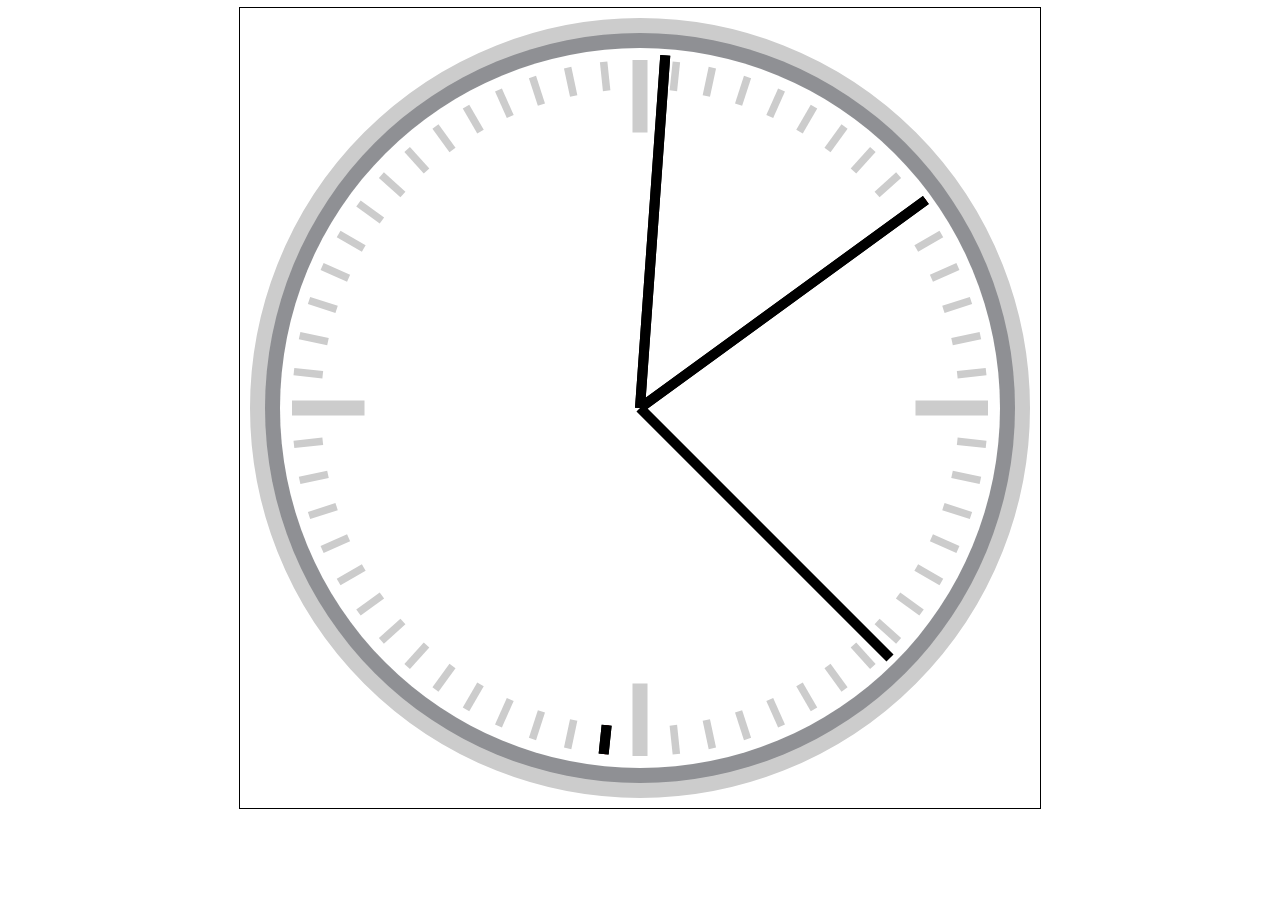
<file: ICE/ICE_2/index.html>
<!DOCTYPE html>
<html lang="en">

<head>
	<meta charset="utf-8">
	<title>Sample Canvas Color</title>
	<style type="text/css" />
	#canvas-container {
		width: 100%;
		height: 100%;
		text-align: center;	
	}

	canvas {
		display: inline;
		outline: 1px solid black;
	}

	</style>
	<script src="http://code.jquery.com/jquery-2.0.3.min.js"></script>
</head>
<body>
<div id="canvas-container">
	<canvas id="clock" width="800" height="800">
		Your browser does not support the canvas element.
	</canvas>
</div>
<script>
	/*
		NOTE: right now only the second hand operates correctly. 
	*/
	var canvas, context;
	var theDate = new Date();

	// grab the audio files too
	var tick_sound = new Audio('tick.mp3');
	var tock_sound = new Audio('tock.mp3');
	var pat = true;

	$(document).ready(function (){
		canvas  = $("#clock");
		context = canvas[0].getContext("2d");
		setInterval(drawScene, 1000); // redraw the scene every second.
	});
	
	// main draw function
	function drawScene() {
		
		if(pat){
			console.log('tick');
			tick_sound.play();
			pat = false;
		} else {
			console.log('tock');
			tock_sound.play();
			pat = true;
		}


		clear(); // clears out the canvas
		context.save(); // save current context
		drawBackground(); // draws the static elements of the clock
		drawClockFace(); // draws the clock face components
	}

	function drawClockFace() {
		var date    = new Date(); // get current time
		var minutes = date.getMinutes();
		var second  = date.getSeconds();
		var hours   = date.getHours() > 12 ? date.getHours()-12 : date.getHours() ;
		var minute  = minutes+second / 60;
		
		drawSecondHand(second);
		drawMinuteHand(minute);
		drawHourHand(hours);
	}

	function drawBackground(){
		// make a circle
		context.strokeStyle = "#cccccc";
		context.fillStyle = "#8f9094";
		context.lineWidth = 30;
		context.beginPath();
		var x          = 400;
		var y          = 400;
		var r          = 375; 
		var startAngle = 0*Math.PI;
		var endAngle   = 2*Math.PI;
		context.arc( x, y, r, startAngle, endAngle );
		context.stroke();
		context.fill();

		// make the clock face
		context.fillStyle = "white";
		context.beginPath();
		x          = 400;
		y          = 400;
		r          = 360; 
		startAngle = 0*Math.PI;
		endAngle   = 2*Math.PI;
		context.arc( x, y, r, startAngle, endAngle );
		context.fill();


		// create the clockface
		var ang, sang, cang, startx, starty, endx, endy;
		
		for( var i=0; i<60; i++ ){
			ang  = Math.PI/30*i;
			sang = Math.sin(ang) * 2.9;
			cang = Math.cos(ang) * 2.9;

			// mod / 5 == 0 then draw hour indicator
			if( i % 15 == 0 ) {
				context.lineWidth = 15;
				startx = sang * 95 + 400;
				starty = cang * -95 + 400;
				endx   = sang * 120 + 400;
				endy   = cang * -120 + 400;
			}
			else{
				context.lineWidth = 7.5;
				startx = sang * 110 + 400;
				starty = cang * 110 + 400;
				endx   = sang * 120 + 400;
				endy   = cang * 120 + 400;
			}
			context.beginPath();
			context.moveTo(startx,starty);
			context.lineTo(endx,endy);
			context.stroke();
		}
	}

	function clear(){
		context.clearRect(0, 0, context.canvas.width, context.canvas.height);
	}


	function drawSecondHand(second) {
		console.log('second: ' + second);
		var radianAngle = ( second / 60 ) * ( Math.PI*2 ) + 10; // get the radian angle
		context.save();
		context.strokeStyle = "red";
		context.translate(400,400);
		context.rotate(radianAngle);
		context.moveTo(250,250);
		context.lineTo(0,0);
		context.lineWidth = 5;
		context.stroke();
		context.restore();
	}

	function drawMinuteHand(minute) {
		console.log('minute: ' + minute);
		var radianAngle = ( minute / 60 ) * ( Math.PI*2 ); // get the radian angle
		context.save();
		context.strokeStyle = "black";
		context.translate(400,400);
		context.rotate(radianAngle);
		context.moveTo(250,250);
		context.lineTo(0,0);
		context.lineWidth = 10;
		context.stroke();
		context.restore();
		
	}

	function drawHourHand(hour) {
		console.log('hour: ' + hour);
		var radianAngle = ( hour ) * ( Math.PI*2 ); // get the radian angle
		context.save();
		context.strokeStyle = "black";
		context.translate(400,400);
		context.rotate(radianAngle);
		context.moveTo(250,250);
		context.lineTo(0,0);
		context.lineWidth = 10;
		context.stroke();
		context.restore();
	}

</script>
</body>
</html>
</file>
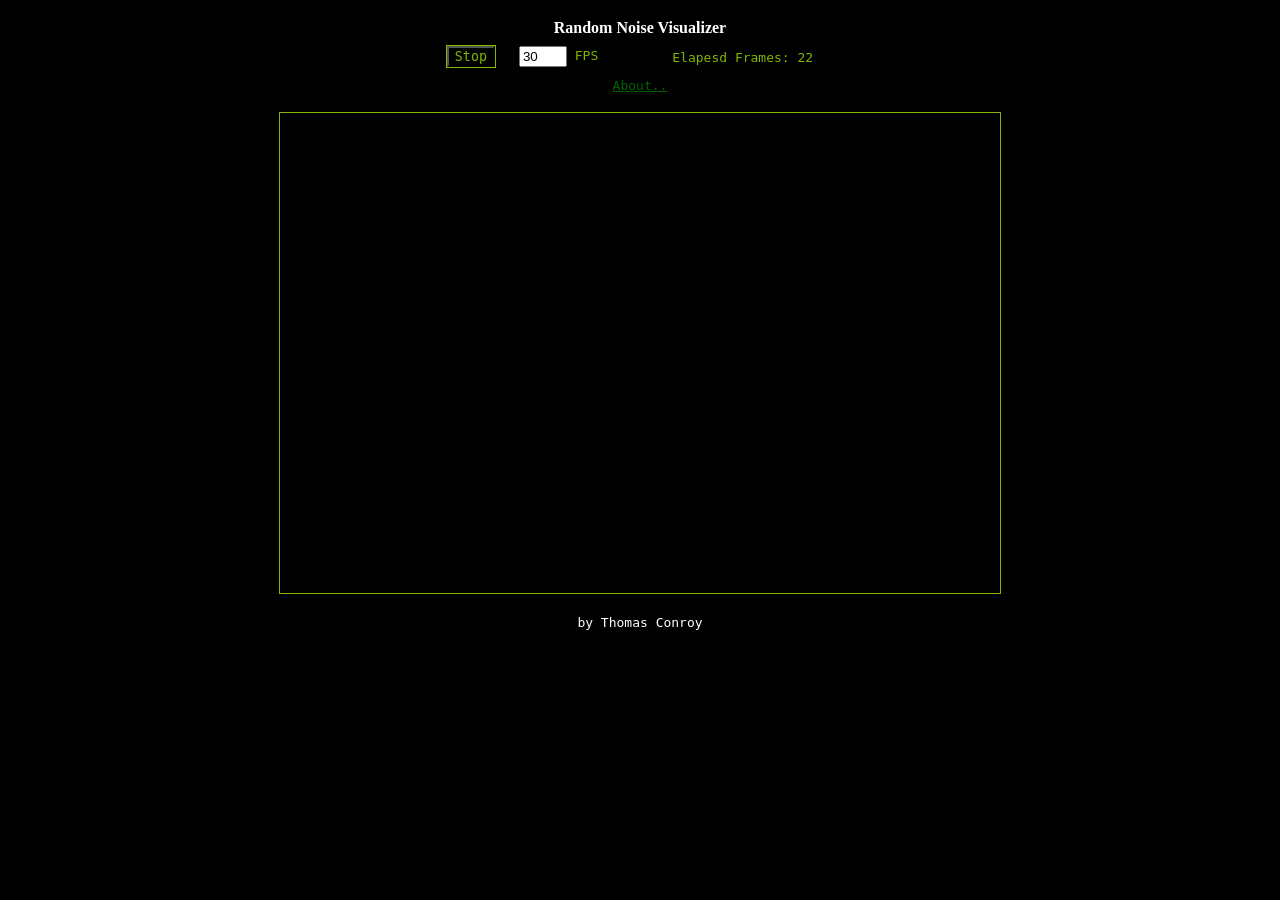
<file: ICE/ICE_3/index.html>
<!DOCTYPE html>
<html>
<head>
	<meta charset="utf-8">
	<meta http-equiv="X-UA-Compatible" content="IE=edge">
	<title>Thomas Conroy - Random Noise Visualizer - ICE 03</title>
	<link rel="stylesheet" href="css/reset.css">
	<link rel="stylesheet" href="css/style.css">
</head>
<body>
	<div class="wrapper">
		<div class="canvas-container">
		<h1 id="content-header">Random Noise Visualizer</h1>
			<ul>
				<li><button type="button" name="playBtn" class="setting-btn">Stop</button></li>
				<li><label for="user_fps"><input type="number" name="user_fps" min=1 max=60 value=30> FPS</label></li>
				<li><label id="elapsed_fps">Elapsed Frames: 0</label></li>
			</ul>
			
			<div class="about">
				<a href="#" id="aboutBtn">About..</a>
				<div class="about-inner">
					<p>This random noise visualizer was made as an experiment in IGME 590-2135-01, Data Visualization. Utilizing the HTML5 Canvas API and random number generation, the population count and color of each individual row / row cell is randomly generated.</p>
				</div>
			</div>

			<canvas class="view" width="720" height="480">your browser must support HTML5/Canvas to view this page.</canvas>
		</div>
	</div>
	<footer>by Thomas Conroy</footer>

	<!-- scripts at the bottom since we're working on canvas -->
	<script src="http://ajax.googleapis.com/ajax/libs/jquery/2.1.0/jquery.min.js"></script>
	<script>if(typeof jQuery === "undefined"){document.write('script src="js/jquery.min.js"><\/script>');}</script>
	<script src="js/main.js"></script>
</body>
</html>
</file>
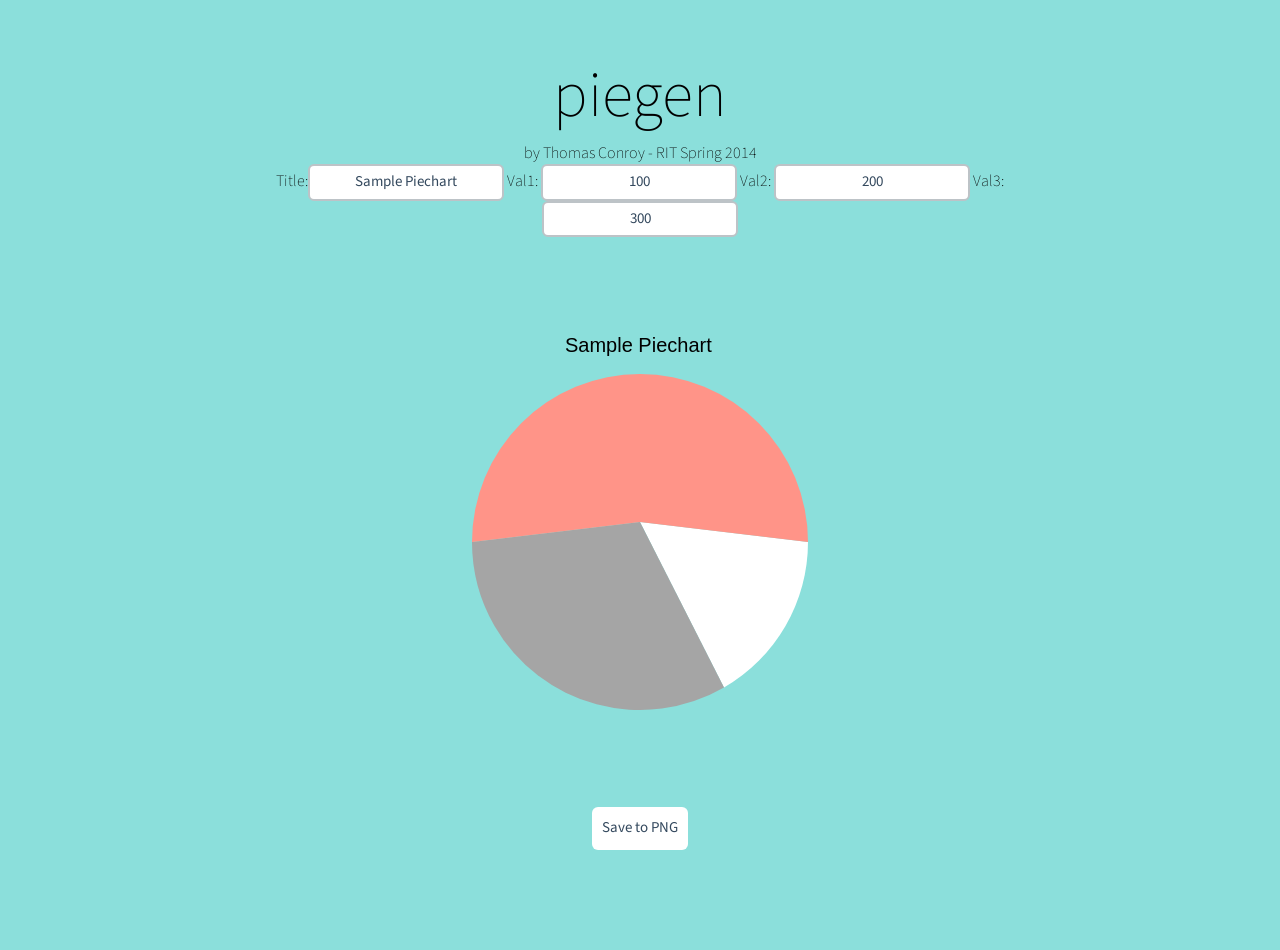
<file: ICE/ICE_4/index.html>
<!DOCTYPE html>
<html>
<head>
	<meta charset="utf-8">
	<meta http-equiv="X-UA-Compatible" content="IE=edge">
	<title>Thomas Conroy - ICE_04</title>
	<link href='http://fonts.googleapis.com/css?family=Source+Sans+Pro:200,300,400,700' rel='stylesheet' type='text/css'>
	<style>
		body {
			width: 100%;
			padding: 0;
			margin: 0;
			background: #8BDFDB;
		    font-family: 'Source Sans Pro', sans-serif;
		    font-weight: 200;
		}

		/*lets hide that silly spinner on the number inputs..*/
		input::-webkit-outer-spin-button,
		input::-webkit-inner-spin-button {
			-webkit-appearance: none;
		    margin: 0;
		}
		input, select, textarea, button {
			font-family: inherit;
			border: 2px solid #bdc3c7;
			padding:5px;
			text-align:center;
			color: #34495e;
			font-size: 15px;
			line-height: 1.5;
			border-radius: 6px;
			box-shadow: none;
			--webkit-transition: border .25s linear, color .25s linear, background-color .25s linear;
			transition: border .25s linear, color .25s linear, background-color .25s linear;
		}
		input:focus {
			border-color: #66afe9;
			outline: 0;
			-webkit-box-shadow: inset 0 1px 1px rgba(0,0,0,.075), 0 0 8px rgba(102, 175, 233, .6);
			box-shadow: inset 0 1px 1px rgba(0,0,0,.075), 0 0 8px rgba(102, 175, 233, .6);
		}
		canvas {
			display: inherit;
			
			padding-bottom: 25px;
			background-color: #8BDFDB;
			width: 720px;
			height: 420px;
			margin: 0 auto;
			margin-top: 75px;
		}
		label {
		}
		header {
			margin: 0 auto;
			text-align: center;
			padding:25px, 25px, 0, 25px;
			font-weight: 200;
			font-size: 4em;
		}
		span.subtitle{
			padding-bottom:50px;
		}

		div.wrapper {
			margin: 50px auto;
			width: 60%;
			text-align:center;
			min-width: 720px;
		}
		div.controls {
			width: 100%;
			margin: 0 auto;
		}

		div.controls label {
			margin: 0 auto;
			display: inline;
			width: auto;
		}
		
		/*EXPORT TO PNG BUTTON*/
		#saveBtn {
			padding: 10px;
			border: none;
			outline: none;
			border-radius: none;
			background-color: white;
			margin: 50px auto;
		}
		#saveBtn:hover {
			background-color: #66afe9;
		}
		#saveBtn:active {
			background-color: #FFC4A2;	
		}

	</style>
</head>
<body>
	<div class="wrapper">
		<header>piegen</header>
		<span class="subtitle">by Thomas Conroy - RIT Spring 2014</span>
		<div class="controls">
			<label for="pie-title">Title:<input type="text" class="user-text-input" name="title" id="title-input" value="Sample Piechart"></label>
			<label for="value1">Val1: <input type="number" class="user-text-input" name="value1" id="value1" value="100" min=0></label>
			<label for="value2">Val2: <input type="number" class="user-text-input" name="value2" id="value2" value="200" min=0></label>
			<label for="value3">Val3: <input type="number" class="user-text-input" name="value3" id="value3" value="300" min=0></label>	
		</div>
		<canvas id="canvas-element" width="720" height="420"></canvas>
		<input type="button" id="saveBtn" value="Save to PNG">
		<a href="" id="dllink"></a>
	</div>

	<!-- pie generation script  -->
	<script>
		// vars 
		var canvas, context, colros, total, values, sizes, userInputs, title;

		// start the script
		init();

		// setup
		function init() {
			// retrieve canvas and context
			canvas  = document.getElementById("canvas-element");
			context = canvas.getContext("2d"); 
			
			// init settings for piechart
			colors = ["#FFFFFF", "#A5A5A5", "#FF9488"]; // slice color
			total  = 0;                              // total size of data (data1 + data2 + data3)
			values = [100, 200, 600];                // individual data values
			sizes  = [];                             // data values convered to percentages using values and total
			title  = document.getElementById('title-input').value;

			// get user title input

			// get user data input
			userInputs = document.getElementsByClassName('user-text-input');

			// setup event listeners
			for( var i=0; i<userInputs.length; i++ ){
				userInputs[i].addEventListener('change', calcSizesAndTotal);
			};

			// export btn event listener 
			document.getElementById("saveBtn").addEventListener('click', exportToPNG);

			// initial piechart rendering
			calcSizesAndTotal();
		}


		// calculates the new data settings on user input 
		function calcSizesAndTotal() {
			
			console.info('calcSizesAndTotal called.');

			// reset vars
			total  = 0;
			values = [];
			sizes  = [];
			title  = "";

			// process the new values into percents
			for( var i=0; i<userInputs.length; i++ ){
				
				// set / save the title, then remove it from the inputs list so we can loop more easily.
				if( userInputs[i].id === "title-input" ){
					// save new title
					title = userInputs[i].value;
				} else {
					var newVal = userInputs[i].value;
					if( newVal < 0 ){
						newVal = 0;
						userInputs[i] = newVal;
					}
					values[i] = newVal;
					total     += parseInt(values[i]);
				}
			};

			for( var i=0; i<values.length; i++ ){
				sizes[i] = values[i] / total;
			};

			renderPieChart();
		};


		// renders the pie chart to canvas
		function renderPieChart(){

			console.info('renderPieChart called.');
			console.dir( sizes );

			// clear out old rendering
			context.clearRect(0, 0, canvas.width, canvas.height);

			// draw arc
			var startRad = 0;
			for( var i=1; i<sizes.length; i++ ) {
				
				var radius = Math.min(canvas.width, canvas.height) / 2.5;
				var center = [canvas.width / 2, canvas.height / 2];
				var endRad = startRad + sizes[i] * 2 * Math.PI;

				// begin path
				context.beginPath();

				// move path
				context.moveTo( center[0], center[1] );

				// set color
				context.fillStyle = colors[i-1];

				context.arc(center[0],center[1]+20,radius,startRad,endRad);
				startRad = endRad;

				context.fill();
			}

			// draw the title
			context.font = "20px sans-serif";
			context.fillStyle = "black";
			context.fillText(title, center[0]-title.length*5, center[1]-170);

		}


		// allows user to save / export their piechart.
		function exportToPNG(){
			var d = canvas.toDataURL("image/png"); // retrieve canvas image data
		  	var newdata = d.replace(/^data:image\/png/,'data:application/octet-stream');
    		
    		// give the link the values it needs
    		var dllink = document.getElementById('dllink');
       		dllink.setAttribute("download", title+".png");
       		dllink.setAttribute("href", newdata);
       		dllink.click();
		}

	</script>
</body>
</html>
</file>
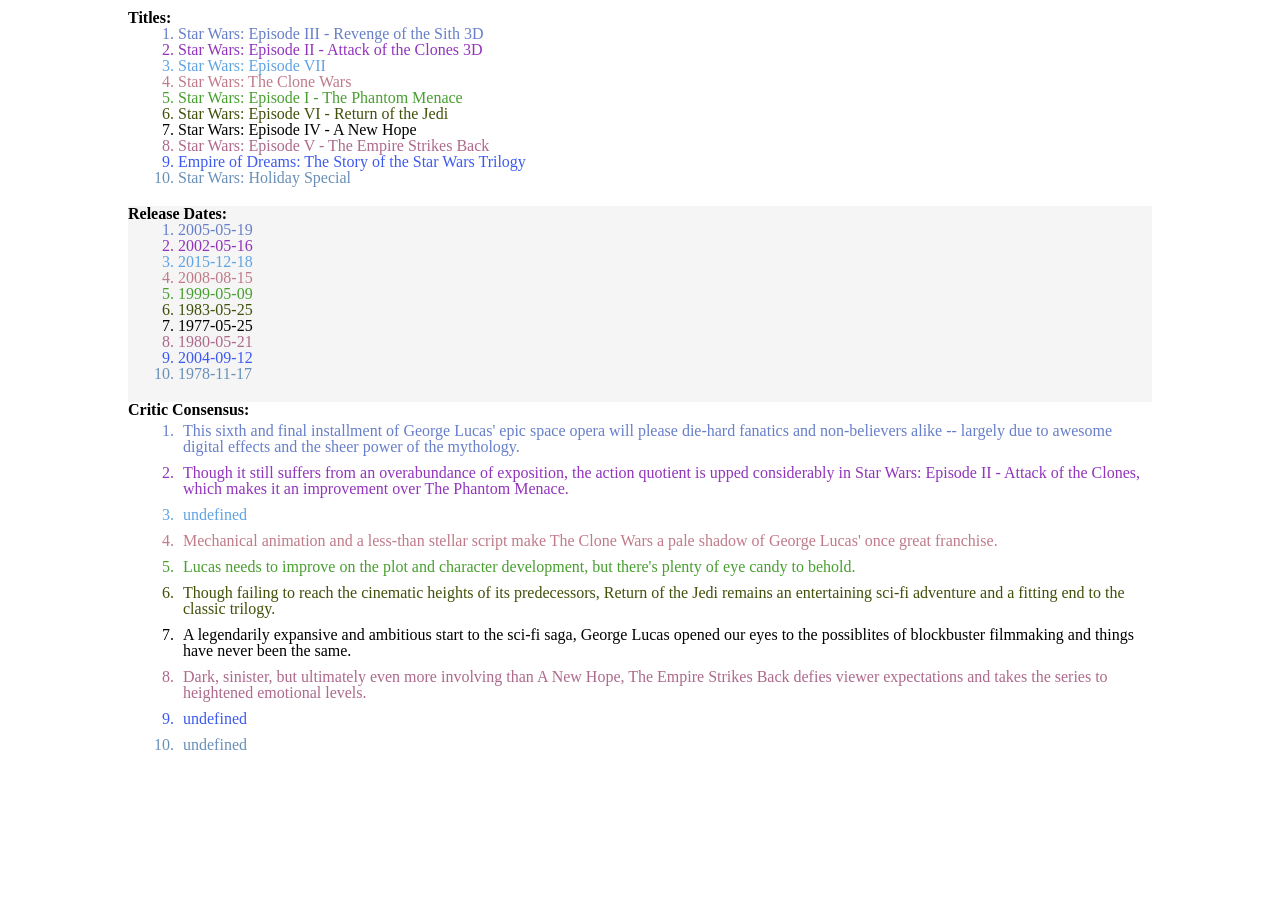
<file: ICE/ICE_6/index.html>
<!DOCTYPE html>
<html>
<head>
	<title>ICE 06 - Data Visualization - Tom Conroy</title>
	<!-- CSS -->
	<link rel="stylesheet" type="text/css" href="css/reset.css">
	<link rel="stylesheet" type="text/css" href="css/style.css">
</head>
<body>
	<div class="wrapper">
		
		<section>
			<h3>Titles:</h3>
			<ol id="titleList"></ol>
		</section>
		
		<section>
			<h3>Release Dates:</h3>
			<ol id="releaseList"></ol>
		</section>

		<section>
			<h3>Critic Consensus:</h3>
			<ol id="consensusList"></ol>	
		</section>

	</div>

<!-- JS -->
<script type="text/javascript" src="js/jquery.min.js"></script>
<script type="text/javascript" src="js/main.js"></script>
</body>
</html>
</file>
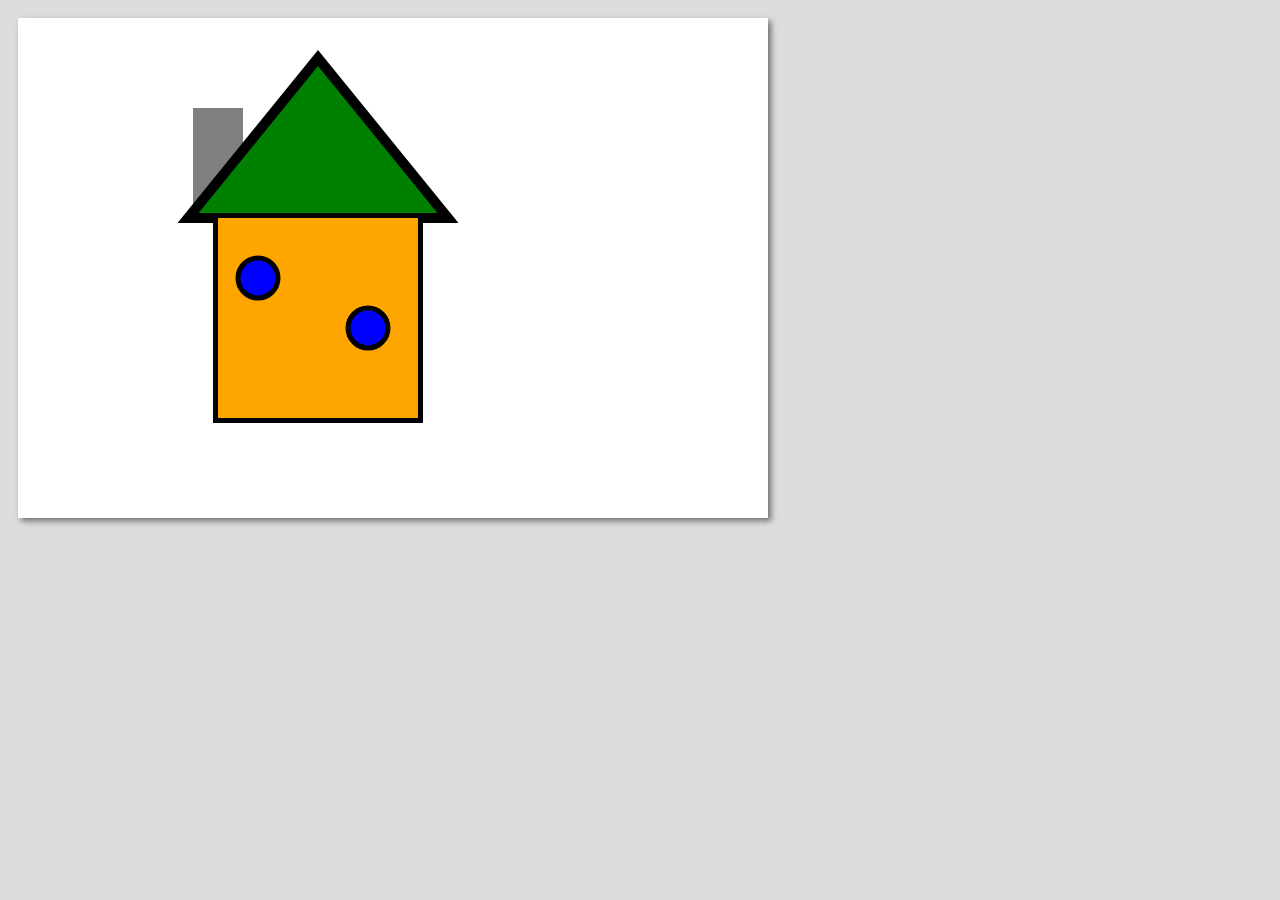
<file: HW/HW_1/HW1-Begin-Files/BegginCanvas.html>
<!DOCTYPE html>
<html lang="en">
<head>
	<meta charset="utf-8" />
	<title>Canvas House</title>
	<style type="text/css">
	body{
		background: #dddddd;
 	}

	#canvas{
		background: #ffffff;
		margin-left: 10px;
		margin-top: 10px;
		box-shadow: 3px 3px 6px rgba(0,0,0,0.5);
 	}
	
	</style>
	
	<script>
		"use strict";
		window.onload = init;
		
		function init(){
			console.log("init called");
			
			// get pointer to <canvas> element on page
			var canvas = document.getElementById('canvas');
			
			// get pointer to "drawing context" and drawing API
			var ctx = canvas.getContext('2d');
			
			ctx.fillRect(300, 300, 300, 300);
			
			ctx.clearRect(0, 0,750, 500);
			
			//chimney
			ctx.fillStyle = "gray";
			ctx.strokeRect(200, 200, 200, 200);
			ctx.fillRect(175, 90, 50, 110);
			
			//roof
			ctx.fillStyle= "green";
			ctx.beginPath();
			ctx.lineWidth = 10;
			ctx.moveTo(170, 200);
			ctx.lineTo(430, 200);
			ctx.lineTo(300, 40);
			ctx.closePath();
			ctx.fill();
			ctx.stroke();
			
			// base of the house
			ctx.strokeStyle = "black";
			ctx.lineWidth = 10;
			ctx.fillStyle = "orange";
			ctx.strokeRect(200, 200, 200, 200);
			ctx.fillRect(200, 200, 200, 200);
			
			ctx.fillStyle= "blue";
			ctx.lineWidth = 5;
			ctx.beginPath();
			ctx.arc(240, 260, 20, 0, Math.PI * 2, false);
			ctx.closePath();
			ctx.fill();
			ctx.stroke();
			
			ctx.fillStyle= "blue";
			ctx.lineWidth = 5;
			ctx.beginPath();
			ctx.arc(350, 310, 20, 0, Math.PI * 2, false);
			ctx.closePath();
			ctx.fill();
			ctx.stroke();

		}
	</script>
	
</head>
<body>
	<canvas id="canvas" width="750" height="500">
         Get a browser that supports Canvas!
      </canvas>
</body>
</html>
</file>
<file: ICE/ICE_3/css/style.css>
/*****************
Global Styles
*****************/
body {
	background-color: black;
}

footer {
	color: white;
	text-align: center;
	font-family: monospace;
	padding-top:20px;

}

/*****************
Wrappers
*****************/
/*PAGE CONTAINER*/
.wrapper {
	/*container around the body element */
	margin: 0 auto;
	width: 100%;
	height: 100%;
}

div.canvas-container {
	/*container around canvas element*/
	margin: 0 auto;
	margin-top: 20px;
	width: auto;
	text-align:center;
}

.about-inner {
	display: none;
	color: white;
	font-family: monospace;
	width: 720px;
	max-width: 720px;
	margin: 0 auto;
}

.about-inner p{ 
	margin-top:10px;
}

/*****************
INTERFACE
*****************/
.canvas-container ul {
	/*ul for menu controls*/
	margin-bottom: 10px;
}
.canvas-container ul>li {
	/*display li horizontally */
	display: inline;
	list-style-type: none;
	padding-right: 20px;
	vertical-align: middle;
}
.canvas-container ul>li>label {
	font-family: monospace;
	color: #82B600;
}


.canvas-container ul>li>button {
	/*change the buttons from block level */
	display: inline;
}


.setting-btn {
	/*styles for the buttons */
	outline: 1px solid #82B600;
	color: #82B600;
	font-family: monospace;
	background-color: black;
	border-color: black;
}
.setting-btn:hover{
	outline: 1px solid white;
	cursor: pointer;
	color: white;
}
.setting-btn:active {
	outline: 1px solid gray;
	color: gray;
}




.view {
	/*the canvas element*/
	outline: 1px solid #82B600;
	margin-top:20px;
}
/****************
   ID's
****************/
#elapsed_fps {
	margin-left: 50px;
}

#content-header {
	color: white;
	padding-bottom: 10px;
}

#aboutBtn {
	font-family: monospace;
	color: darkgreen;
	margin-bottom:10px;
}
</file>
<file: ICE/ICE_6/css/style.css>
p{
	padding: 5px; 
}

ol {
	margin-left:50px;
}

li {
	list-style: decimal;
}

section {
	background-color: white;
	min-width: 300px;
	padding-bottom:20px;
}

section:nth-child(2){
	background-color: whitesmoke;
}

.wrapper {
	padding:10px;
	margin: 0 auto;
	width: 80%;
}
</file>
